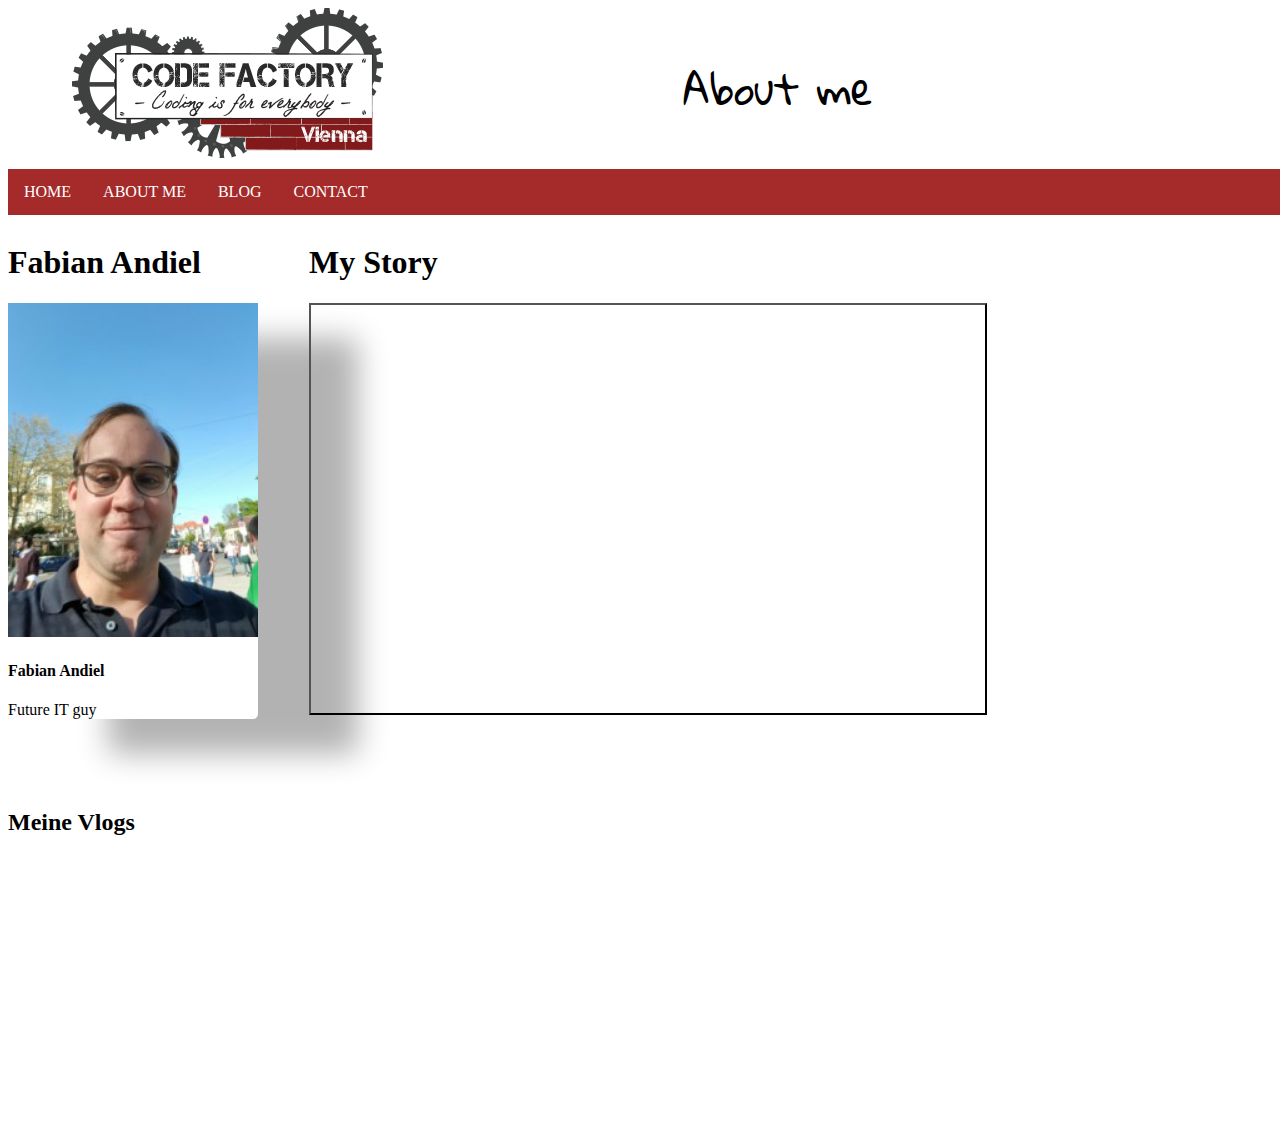
<file: AboutMe.html>
<!DOCTYPE html>
<html>
<head>

<!-- META DESCRIPTIONS -->
	<meta charset="UTF-8">
	<meta name="author" content="Fabian Andiel">
	<meta name="description"  content="A general guide on the use of meta tags in html pages">
	
<!-- IMPORT OF THE FONTS -->
	<link href="https://fonts.googleapis.com/css?family=Dancing+Script|Gloria+Hallelujah" rel="stylesheet">
	<link href="https://fonts.googleapis.com/css?family=Noto+Sans+JP" rel="stylesheet">

<!-- ADDING STYLE SHEET -->

<link rel="stylesheet" type="text/css" href="AboutMeStyle.css">

<style type="text/css">

.card-Fabian {
  box-shadow: 100px 35px 30px 0 rgba(0,0,0,0.3);
  width: 250px;
  border-radius: 5px;
  margin-bottom: 70px;
}

.card-Fabian:hover  {
	box-shadow: 110px 40px 35px 0 silver;
	width:300px;
	transition-duration: 4s;
}
	


</style>

	<title> About me</title>

	<title></title>
</head>
<body>

		<header>
				   <div id="header-flex-item1">
				    	<img src="codefactory-vienna-logo.png" id="header-img"> 
				   </div>
				   <div id="header-flex-item2">	
						<p>	About me </p>
					</div>
			
		</header>

	<div id="navbar">
				 <ul>
			     <li><a href="index.html">HOME</a></li>
			     <li><a href="AboutMe.html">ABOUT ME</a></li>
			     <li><a href="https://www.facebook.com/kollegah/">BLOG</a></li>
			     <li><a href="https://www.genickbruch.com/">CONTACT</a></li>
			   </ul>
	</div>

	<br>
	<br>
	<br>

	<main>
		<div id="main-line1">

			<div id="main-line1-item1">
				<h1> Fabian Andiel </h1>
				<div class="card-Fabian">
		  				<img src="Selfie.jpg" style="width:100%">
					  	<div class="container">
						    <h4><b>Fabian Andiel</b></h4> 
						    <p>Future IT guy</p> 
					  	</div>
					</div>
			</div>		
		

			<div id="main-line1-item2">
				<h1>My Story</h1>
				<div id="main-line1-textbox1">
				</div>	
			</div>




		</div>
		


		<h2> Meine Vlogs</h2>

			<div class="flex-container">

				<iframe src="https://www.facebook.com/plugins/video.php?href=https%3A%2F%2Fwww.facebook.com%2FDAFMannXXL%2Fvideos%2F10216682597250583%2F&width=500&show_text=false&height=280&appId" width="500" height="280" style="border:none;overflow:hidden" scrolling="no" frameborder="0" allowTransparency="true" allow="encrypted-media" allowFullScreen="true"></iframe>

				<iframe src="https://www.facebook.com/plugins/video.php?href=https%3A%2F%2Fwww.facebook.com%2FDAFMannXXL%2Fvideos%2F10216676922868727%2F&width=500&show_text=false&height=280&appId" width="500" height="280" style="border:none;overflow:hidden" scrolling="no" frameborder="0" allowTransparency="true" allow="encrypted-media" allowFullScreen="true"></iframe>
			</div>
	</main>

	


</body>
</html>
</file>
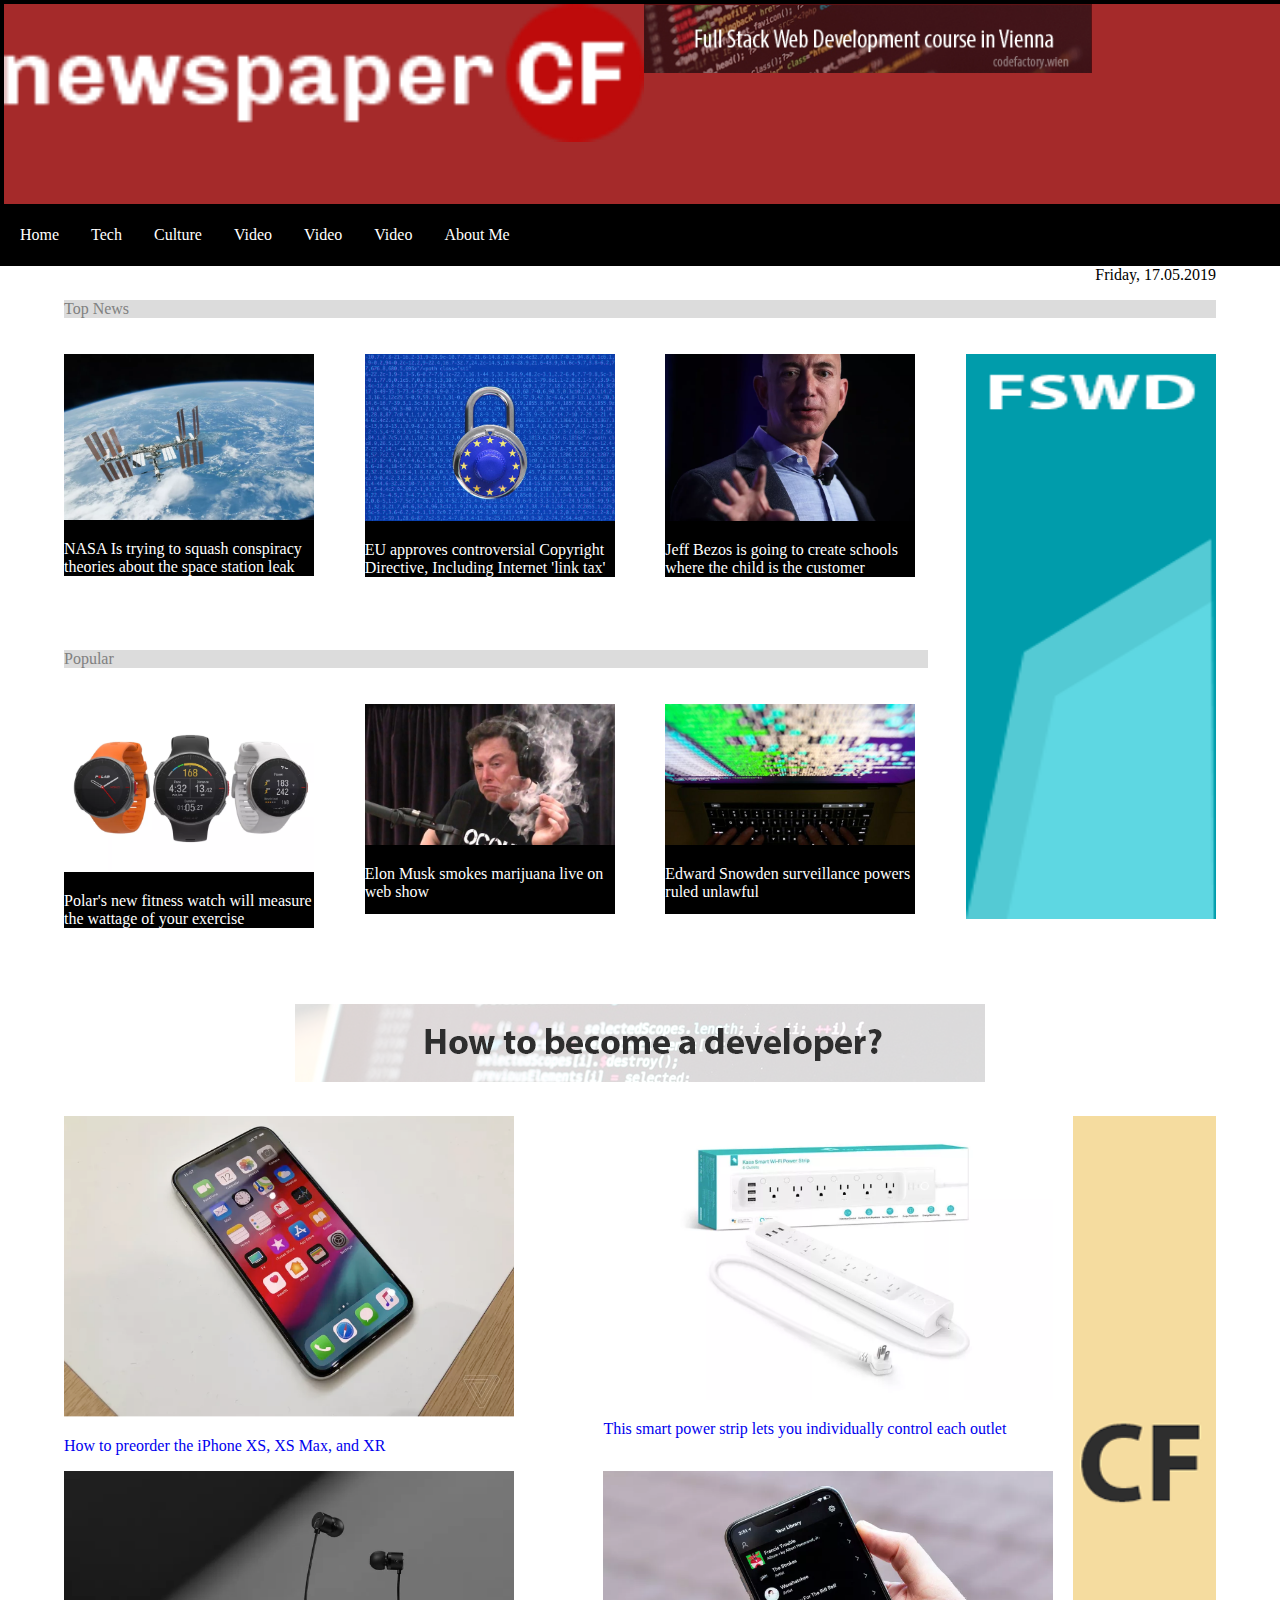
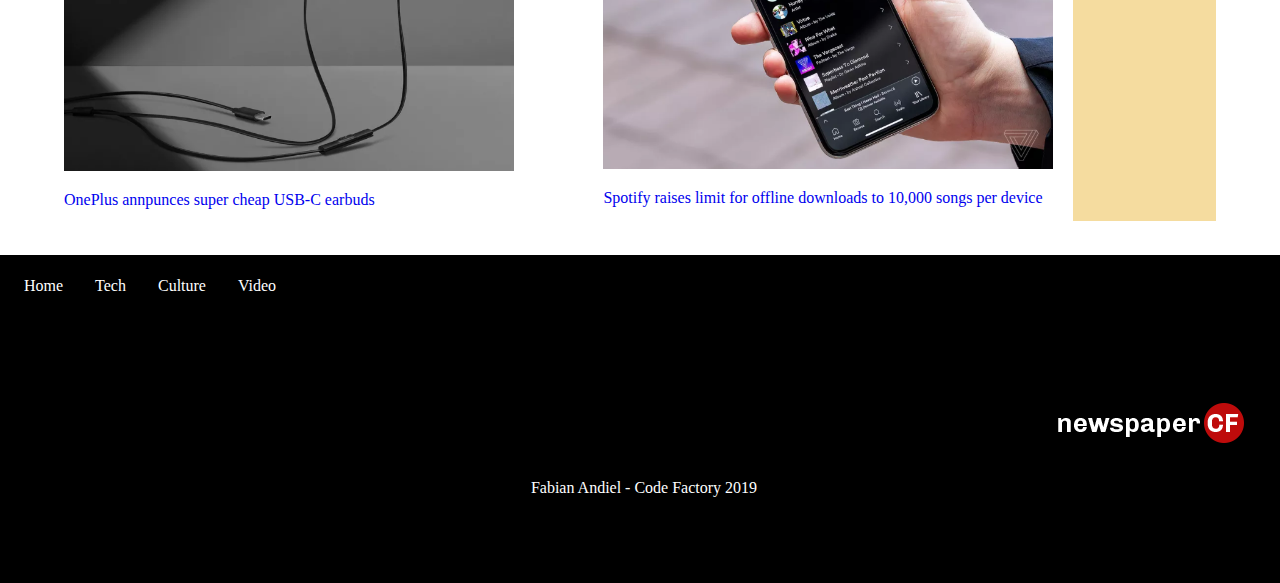
<file: index2.html>
<!DOCTYPE html>
<html>
<head>
	<title></title>
	<link rel="stylesheet" type="text/css" href="style.css">
	<style type="text/css">
		.card {
			margin-top:20px;
  			box-shadow: 100px 35px 30px 0 rgba(0,0,0,0);
			width: 250px;
			margin-bottom: 70px;
			background-color: black;
			color:white;
			}

		.card .container {
			color: black;
		}
		.card .container p {
			color:white;
			background-color: black;
		}

		#hidden {
			visibility: hidden;
		}

	

	</style>


</head>
<body>
<!-- HEADER STARTS HERE -->
	<header>
		<div id="header-container">
			
			<div id="header-img1-container">
					<img id="header-img1" src="img/logo-newspaper-cf.png"> 
			</div>
			
			<div id="header-img2-container">
				<a href = "https://www.codefactory.wien">
					<img id="header-img2" src="img/banner-1.png">
				</a> 
			</div>
		
		</div>
	</header>
<!-- HEADER ENDS HERE -->

<!-- NAV STARTS HERE -->
	<nav>
		<ul>
			<li><a href="">Home</a></li>
			<li><a href="">Tech</a></li>
			<li><a href="">Culture</a></li>
			<li><a href="">Video</a></li>
			<li><a href="">Video</a></li>
			<li><a href="">Video</a></li>
			<li><a href="AboutMe.html">About Me</a></li>
		</ul>
	</nav>
<!-- NAV ENDS HERE -->
	<div id="subnavbar">
		<span id="date"> Friday, 17.05.2019</span>
	</div>

	<div id="top-news-banner">
		<p>Top News</p>
	</div>

<!-- MAIN STARTS HERE -->
	<main>
		<!-- FIRST LINE MAIN STARTS HERE -->
		<div id="main-line1">

			<div class="card" >
  				<img src="img/nasa.png" style="width:100%">
			  	<div class="container">
				    <a href="jsPage.html"><p>NASA Is trying to squash conspiracy theories about the space station leak</p></a>
			  	</div>
			</div>

			<div class="card" >
	  			<img src="img/eu.png" style="width:100%">
				  <div class="container">
					    <a href="jsPage.html"><p>EU approves controversial Copyright Directive, Including Internet 'link tax'</p></a>
				  </div>
			</div>

			<div class="card">
  				<img src="img/jeff.png" style="width:100%">
			  	<div class="container">
				    <a href="jsPage.html"><p>Jeff Bezos is going to 
				    create schools where the child is
					the customer</p></a>
			  	</div>
			</div>

			<div class="card" id="trick1">
				<a href = "https://www.codefactory.wien">
  					<img src="img/banner-2.png" style="width:100%" height="565" width="200">
  				</a>		
			</div>	

			<div  class="card" id="trick2">
				<a href = "https://www.codefactory.wien">
					<img src="img/banner-mobile-fswd.png" style="width:100%">
				</a>
			</div>

		</div>
		<!-- FIRST LINE MAIN ENDS HERE -->

		<div id="popular-banner">
			<p>Popular</p>
		</div>

		<!-- Second Main Line START -->
		<div id="main-line2">

			<div class="card">
  				<img src="img/polar.png" style="width:100%">
				<div class="container">
					<a href="jsPage.html"><p>Polar's new fitness watch will measure the wattage of your exercise</p></a>
				</div>
			</div>

			<div class="card">
  				<img src="img/musk.jpg" style="width:100%">
				<div class="container">
					<a href="jsPage.html"><p>Elon Musk smokes marijuana live on web show</p></a>
				</div>
			</div>

				<div class="card">
  					<img src="img/snowden.jpg" style="width:100%">
					<div class="container">
						<a href="jsPage.html"><p>Edward Snowden surveillance powers ruled unlawful</p></a>
					</div>
				</div>


				<div class="card" id="hidden">
  					<img src="img/iphone.png" style="width:100%" >
					<div class="container">
						<a href="jsPage.html"><p>How to preorder the iPhone XS, XS Max, and XR</p></a>
					</div>
				</div>
		</div>

		<div id="webdeveloper-banner">
			<a href = "https://www.codefactory.wien">
				<img src="img/banner-3.png">
			</a>
		</div>	

		<div id="main-line3">
			<div id="main-line3-img-container">

				<div class="main-line3-card" id="hidden2">
  					<img src="img/iphone.png" style="width:100%">
					<div class="container">
						<a href="jsPage.html"><p>How to preorder the iPhone XS, XS Max, and XR</p></a>
					</div>
				</div>


			    <div class="main-line3-card">
  					<img src="img/smart.png" style="width:100%">
					<div class="container">
						<a href="jsPage.html"><p>This smart power strip lets you individually control each outlet </p></a>
					</div>
				</div>


				<div class="main-line3-card">
  					<img src="img/one.png" style="width:100%">
					<div class="container">
						<a href="jsPage.html"><p>OnePlus annpunces super cheap USB-C earbuds </p></a>
					</div>
				</div>

				<div class="main-line3-card">
  					<img src="img/phone.png" style="width:100%">
					<div class="container">
						<a href="jsPage.html"><p>Spotify raises limit for offline downloads to 10,000 songs per device </p></a>
					</div>
				</div>			
			</div>

			<div id="cf-banner">
				<a href = "https://www.codefactory.wien">
					<img src="img/banner-4.png" height="705">
				</a>
			</div>
		</div>
	</main>
<!-- MAIN ENDS HERE -->
<!-- FOOTER STARTS HERE ___________________________________________________________________________ -->
	<footer>
			<div id="footer-line1">
				<ul id="footer-line1-ul">
					<li><a href="">Home</a></li>
					<li><a href="">Tech</a></li>
					<li><a href="">Culture</a></li>
					<li><a href="">Video</a></li>
				</ul>
			</div>
			<div id="footer-line2">
					<figure>
						<img src="img/logo-newspaper-cf.png">
					</figure>
			</div>
			<div id="footer-line3">
				<p>
					Fabian Andiel - Code Factory 2019
				</p>
				
			</div>	
	</footer>
<!-- FOOTER ENDS HERE -->



	
</body>
</html>
</file>
<file: AboutMeStyle.css>
/*HEADER*/

header {
	width:100%;
	display: flex;
}

header #header-flex-item2 {

		flex-grow: 2;
	 	display: flex;
  		justify-content: center;
  		flex-direction: column;
  		text-align: center;
}

header #header-flex-item2 p {
		font-family: 'Gloria Hallelujah', cursive;
		font-size: 40px;
		width:80%;
}


/*END HEADER*/




/*ENDING TABLE LAYOUT FOR HEADER PIC AND FOOTER*/

/* LAYOUT FOR NAVBAR */

		ul {   display:block;
		       list-style-type: none;
		       margin: 0; 
		       padding: 0; 
		       background-color: brown;
		       position: absolute;
		       width: 100%; 
		     }
		    
		     li {
		       float: left;
		 		}

		     li a {
		       display: block;
		       color: white;
		       padding: 14px 16px;
		       text-decoration: none;
		     }


/* ENDING LAYOUT FOR NAVBAR */

/*LAYOUT FOR HERO IMAGE PART*/

#hero-image > h1 {
				font-family: 'Gloria Hallelujah','Dancing Script', cursive;
				text-align: center;
							}

#secondBar {
			height:2vw; /*Question: why doesn`t height in % doesn`t work here*/ 
			width:100%;
			background-color: silver;
			color: white;	
			font-size:1.3em;
										} 
/*ENDING LAYOUT FOR HERO IMAGE PART*/

/*LAYOUT FOR MAIN*/

		#main-line1 {
			display:flex;
		}

		#main-line1 #main-line1-item1{
			width:25%;
		}
		
		#main-line1 #main-line1-item2 {
			width:80%;
		}

		#main-line1 #main-line1-item2 #main-line1-textbox1{
			width:70%;
			height:72% ;
			margin-bottom:73px;
			border-color: black;
			border-style: outset;
			border-width: 2px;
			
		}








			.flex-container {
				display: flex;
				justify-content: space-around;
  				align-items: center;
  				flex-wrap: wrap;
			}

			.flex-container img {
				width:  405px;
				height: 270px;

			}

			.tested {
				color:white; /*Question: Would love to do this more elegant*/
			}

			figcaption {
				font-family: 'Noto Sans JP', sans-serif;
			}
			
/*ENDING LAYOUT FOR MAIN*/

			#thirdBar {
				height:1vw; /*Question: why doesn`t height in % doesn`t work here*/ 
				width:100%;
				background-color: darkgrey;
				margin-top: 9%;
				margin-bottom:3%;
			/*	color: white;*/
				}	


/*LAYOUT FOR FOOTER*/
			footer {
				text-align:center;
			}
/*ENDING LAYOUT FOR FOOTER*/
</file>
<file: style.css>
@media screen and (max-width: 900px) {
  body header #header-container #header-img2-container {
    display: none; }

  body header #header-container #header-img1-container #header-img1 {
    width: 60%; }

  body nav {
    display: flex;
    justify-content: center; }

  body footer #footer-line1 {
    display: flex;
    justify-content: center; }

  body footer #footer-line2 {
    display: flex;
    justify-content: center; }

  body #subnavbar #date {
    display: none; }

  body main #main-line1 {
    flex-wrap: wrap;
    max-height: 600px; }

  body main #main-line1 .card {
    max-width: 43%; }

  body main #main-line1 #trick1 {
    display: none; }

  body main #main-line1 #trick2 {
    display: inline-block; }

  body main #main-line2 {
    flex-wrap: wrap;
    max-height: 600px; }

  body main #main-line2 .card {
    max-width: 43%; }

  body main #main-line2 #hidden {
    visibility: visible; }

  body main #webdeveloper-banner {
    display: none; }

  body main #main-line3 #cf-banner {
    display: none; }

  body main #main-line3 #main-line3-img-container {
    flex-wrap: wrap;
    max-height: 600px;
    width: 100%; }

  body main #main-line3 #main-line3-img-container #hidden2 {
    display: none; }

  body main #main-line3 #main-line3-img-container .main-line3-card {
    max-width: 43%; } }
body {
  margin: 0px; }

a {
  text-decoration: none; }

header #header-container {
  height: 200px;
  width: 100%;
  border: 4px solid black;
  display: flex;
  background-color: brown; }
  header #header-container #header-img1-container {
    width: 100%; }
    header #header-container #header-img1-container #header-img1 {
      width: 100%; }
  header #header-container #header-img2-container {
    width: 100%; }
    header #header-container #header-img2-container #header-img2 {
      width: 70%; }

nav {
  height: 50px;
  width: 100%;
  border: 4px solid black;
  display: flex;
  justify-content: flex-start;
  background-color: black; }
  nav ul {
    display: block;
    list-style-type: none;
    margin: 0;
    padding: 0;
    background-color: black;
    position: absolute;
    min-width: 300px;
    display: block; }
  nav li {
    float: left; }
  nav li a {
    display: block;
    color: white;
    padding: 14px 16px;
    text-decoration: none; }

#subnavbar {
  width: 90%;
  margin-right: 5%;
  margin-left: 5%;
  display: flex;
  justify-content: flex-end; }

#top-news-banner {
  width: 90%;
  margin-right: 5%;
  margin-left: 5%;
  background-color: #DCDCDC; }
  #top-news-banner p {
    color: grey; }

main {
  max-height: 2000px;
  width: 90%;
  margin-right: 5%;
  margin-left: 5%;
  background-color: white; }
  main #main-line1 {
    display: flex;
    justify-content: space-between;
    width: 100%;
    max-height: 300px; }
  main #trick2 {
    display: none; }
  main #popular-banner {
    width: 75%;
    background-color: #DCDCDC; }
    main #popular-banner p {
      color: grey; }
  main #main-line2 {
    display: flex;
    justify-content: space-between;
    width: 100%;
    max-height: 300px; }
  main #webdeveloper-banner {
    margin-top: 20px;
    display: flex;
    justify-content: center; }
  main #main-line3 {
    margin-top: 30px;
    display: flex;
    justify-content: space-between;
    width: 100%;
    max-height: 800px; }
    main #main-line3 #main-line3-img-container {
      display: flex;
      justify-content: space-between;
      flex-wrap: wrap;
      width: 90%; }
      main #main-line3 #main-line3-img-container .main-line3-card {
        width: 450px; }
    main #main-line3 #cf-banner {
      margin-left: 20px; }

footer {
  margin-top: 30px;
  height: 320px;
  width: 100%;
  border: 4px solid black;
  background-color: black; }
  footer #footer-line1 {
    height: 120px;
    width: 100%;
    border: 4px solid black;
    display: flex;
    justify-content: flex-start; }
    footer #footer-line1 ul {
      display: block;
      list-style-type: none;
      margin: 0;
      padding: 0;
      position: absolute;
      min-width: 300px;
      height: 10%;
      display: block; }
    footer #footer-line1 li {
      float: left; }
    footer #footer-line1 li a {
      display: block;
      color: white;
      padding: 14px 16px;
      text-decoration: none; }
  footer #footer-line2 {
    display: flex;
    justify-content: flex-end; }
  footer #footer-line3 {
    display: flex;
    justify-content: center;
    color: white; }

/*# sourceMappingURL=style.css.map */
</file>
